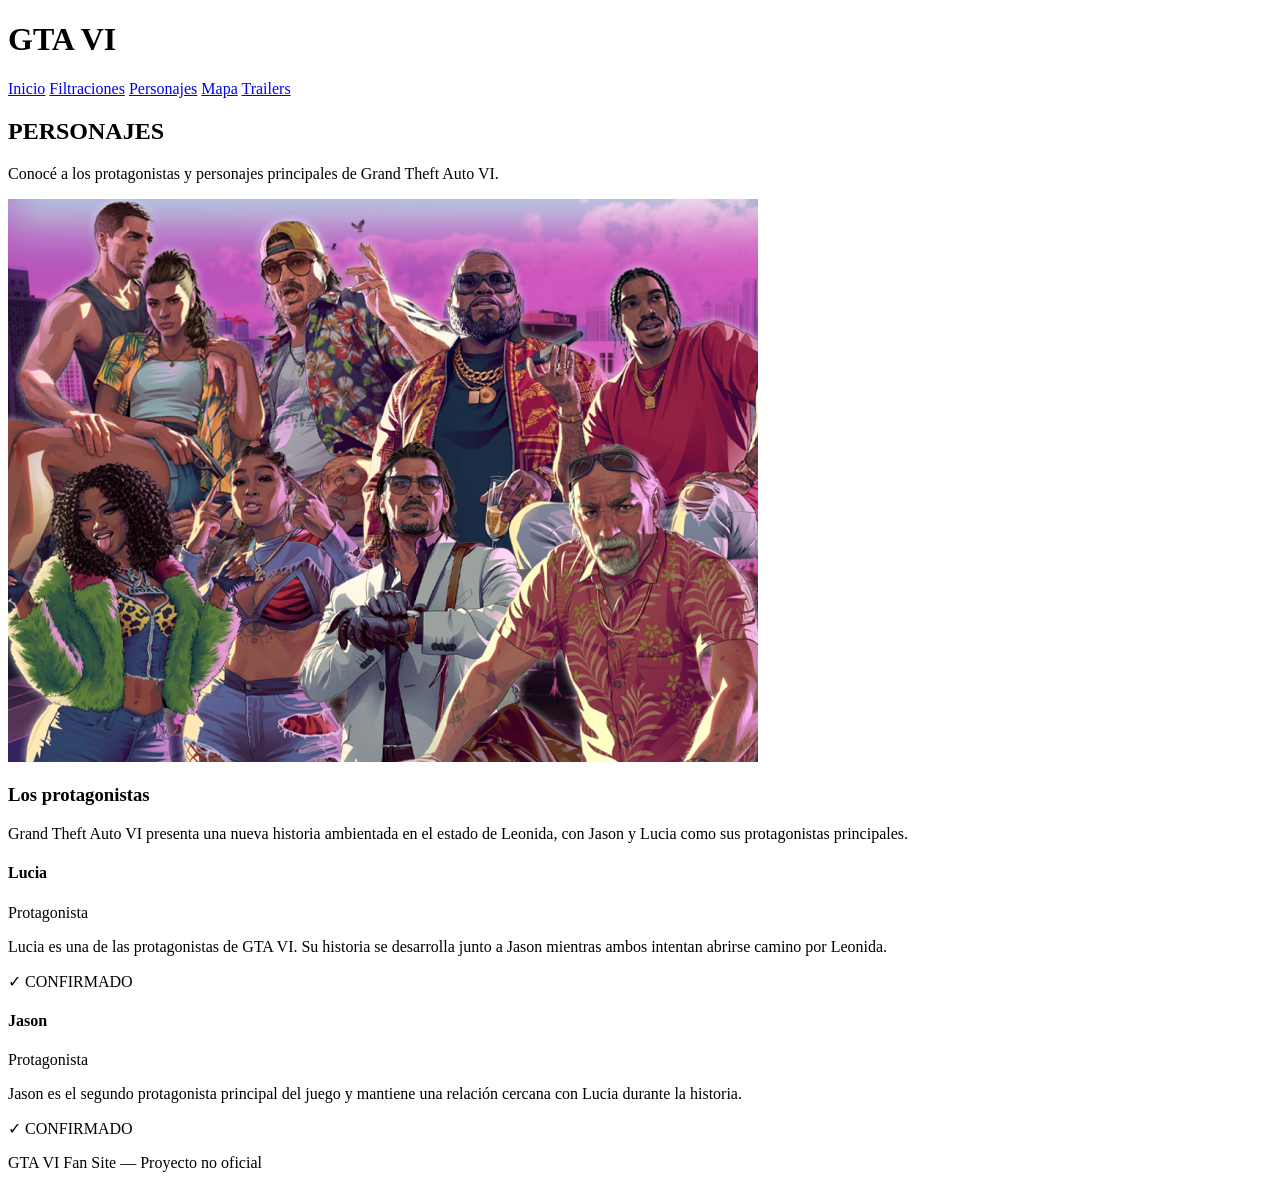
<file: Pagina-web-main/characters.html>
<!DOCTYPE html>
<html lang="es">
<head>
    <meta charset="UTF-8">
    <meta name="viewport" content="width=device-width, initial-scale=1.0">

    <title>GTA VI | Personajes</title>

</head>


<body>


    <!-- =========================
         HEADER
    ========================= -->

    <header>

        <h1>GTA VI</h1>

        <nav>

            <a href="index.html">Inicio</a>

            <a href="leaks.html">Filtraciones</a>

            <a href="characters.html">Personajes</a>

            <a href="map.html">Mapa</a>

            <a href="trailers.html">Trailers</a>

        </nav>

    </header>


    <!-- =========================
         HERO
    ========================= -->

    <section class="hero">

        <h2>PERSONAJES</h2>

        <p>
            Conocé a los protagonistas y personajes principales
            de Grand Theft Auto VI.
        </p>

    </section>


    <!-- =========================
         CONTENIDO
    ========================= -->

    <main class="characters-container">


        <!-- IMAGEN PRINCIPAL -->

        <article class="character-card">

            <img
                src="img/personajes.png"
                alt="Personajes de Grand Theft Auto VI"
                class="character-image"
            >


            <div class="character-info">

                <h3>Los protagonistas</h3>

                <p>
                    Grand Theft Auto VI presenta una nueva historia
                    ambientada en el estado de Leonida, con Jason y
                    Lucia como sus protagonistas principales.
                </p>


                <!-- PERSONAJES -->

                <div class="characters-grid">


                    <!-- LUCIA -->

                    <div class="info-box">

                        <h4>Lucia</h4>

                        <span>Protagonista</span>

                        <p>
                            Lucia es una de las protagonistas de GTA VI.
                            Su historia se desarrolla junto a Jason
                            mientras ambos intentan abrirse camino
                            por Leonida.
                        </p>

                        <div class="confirmed">
                            ✓ CONFIRMADO
                        </div>

                    </div>


                    <!-- JASON -->

                    <div class="info-box">

                        <h4>Jason</h4>

                        <span>Protagonista</span>

                        <p>
                            Jason es el segundo protagonista principal
                            del juego y mantiene una relación cercana
                            con Lucia durante la historia.
                        </p>

                        <div class="confirmed">
                            ✓ CONFIRMADO
                        </div>

                    </div>


                </div>

            </div>

        </article>

    </main>


    <!-- =========================
         FOOTER
    ========================= -->

    <footer>

        <p>
            GTA VI Fan Site — Proyecto no oficial
        </p>

    </footer>


</body>
</html>
</file>
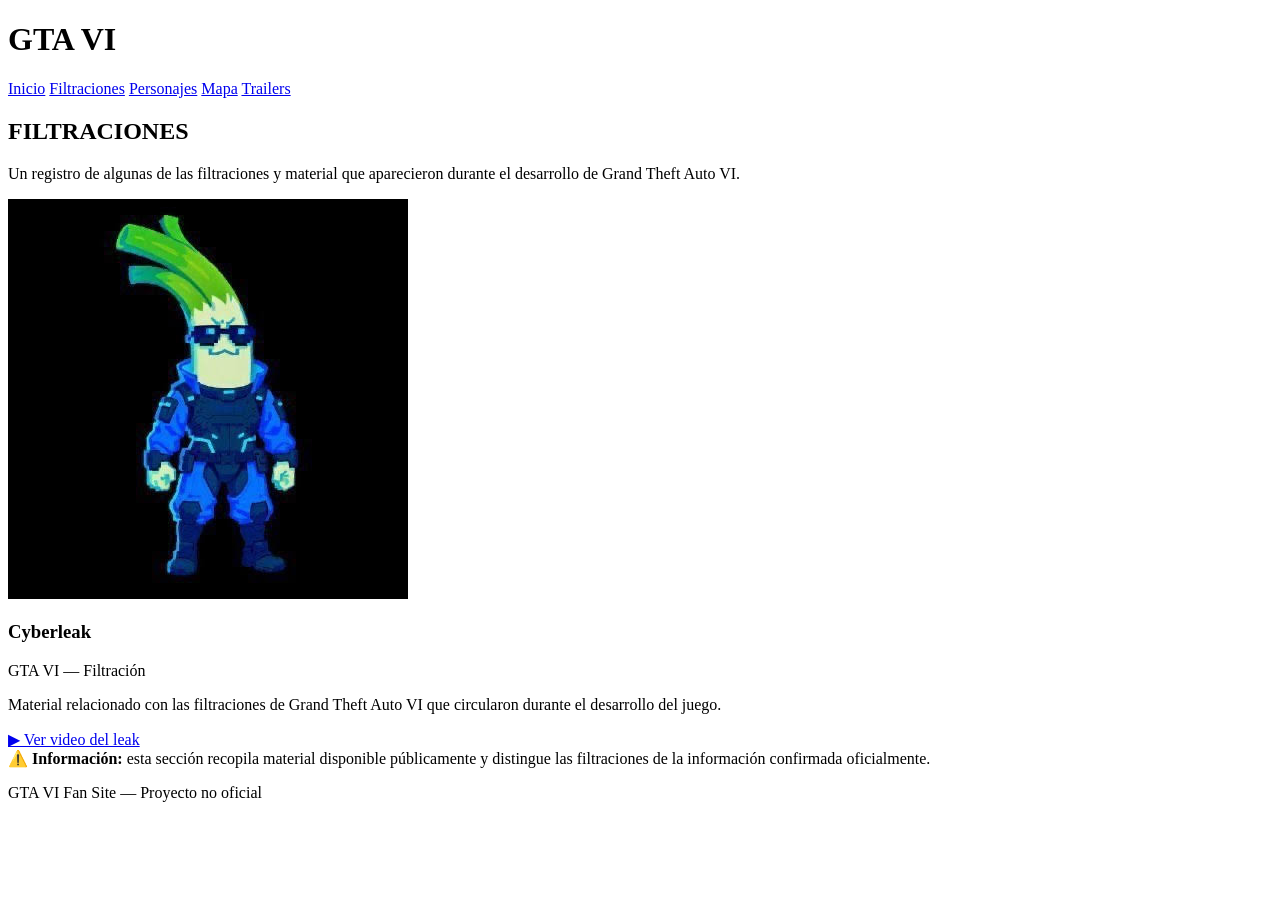
<file: Pagina-web-main/leaks.html>
<!DOCTYPE html>
<html lang="es">
<head>
    <meta charset="UTF-8">
    <meta name="viewport" content="width=device-width, initial-scale=1.0">

    <title>GTA VI | Leaks</title>


</head>

<body>

    <!-- HEADER -->

    <header>

        <h1>GTA VI</h1>

        <nav>
            <a href="index.html">Inicio</a>
            <a href="leaks.html">Filtraciones</a>
            <a href="characters.html">Personajes</a>
            <a href="map.html">Mapa</a>
            <a href="trailers.html">Trailers</a>
        </nav>

    </header>


    <!-- TITULO -->

    <section class="hero">

        <h2>FILTRACIONES</h2>

        <p>
            Un registro de algunas de las filtraciones y material
            que aparecieron durante el desarrollo de Grand Theft Auto VI.
        </p>

    </section>


    <!-- CONTENIDO -->

    <main class="leaks-container">

        <article class="leak-card">

            <!-- IMAGEN -->

            <img
                src="img/images.jpg"
                alt="Imagen relacionada con las filtraciones de GTA VI">


            <div class="leak-info">

                <h3>Cyberleak</h3>

                <div class="leak-date">
                    GTA VI — Filtración
                </div>

                <p>
                    Material relacionado con las filtraciones de
                    Grand Theft Auto VI que circularon durante el
                    desarrollo del juego.
                </p>

                <!-- BOTON DEL VIDEO -->

                <a
                    class="leak-button"
                    href="https://youtu.be/wdWyVe4AlTE"
                    target="_blank"
                    rel="noopener noreferrer">

                    ▶ Ver video del leak

                </a>

                <div class="warning">
                    ⚠️ <strong>Información:</strong> esta sección
                    recopila material disponible públicamente y
                    distingue las filtraciones de la información
                    confirmada oficialmente.
                </div>

            </div>

        </article>

    </main>


    <!-- FOOTER -->

    <footer>

        <p>
            GTA VI Fan Site — Proyecto no oficial
        </p>

    </footer>
</body>
</html>
</file>
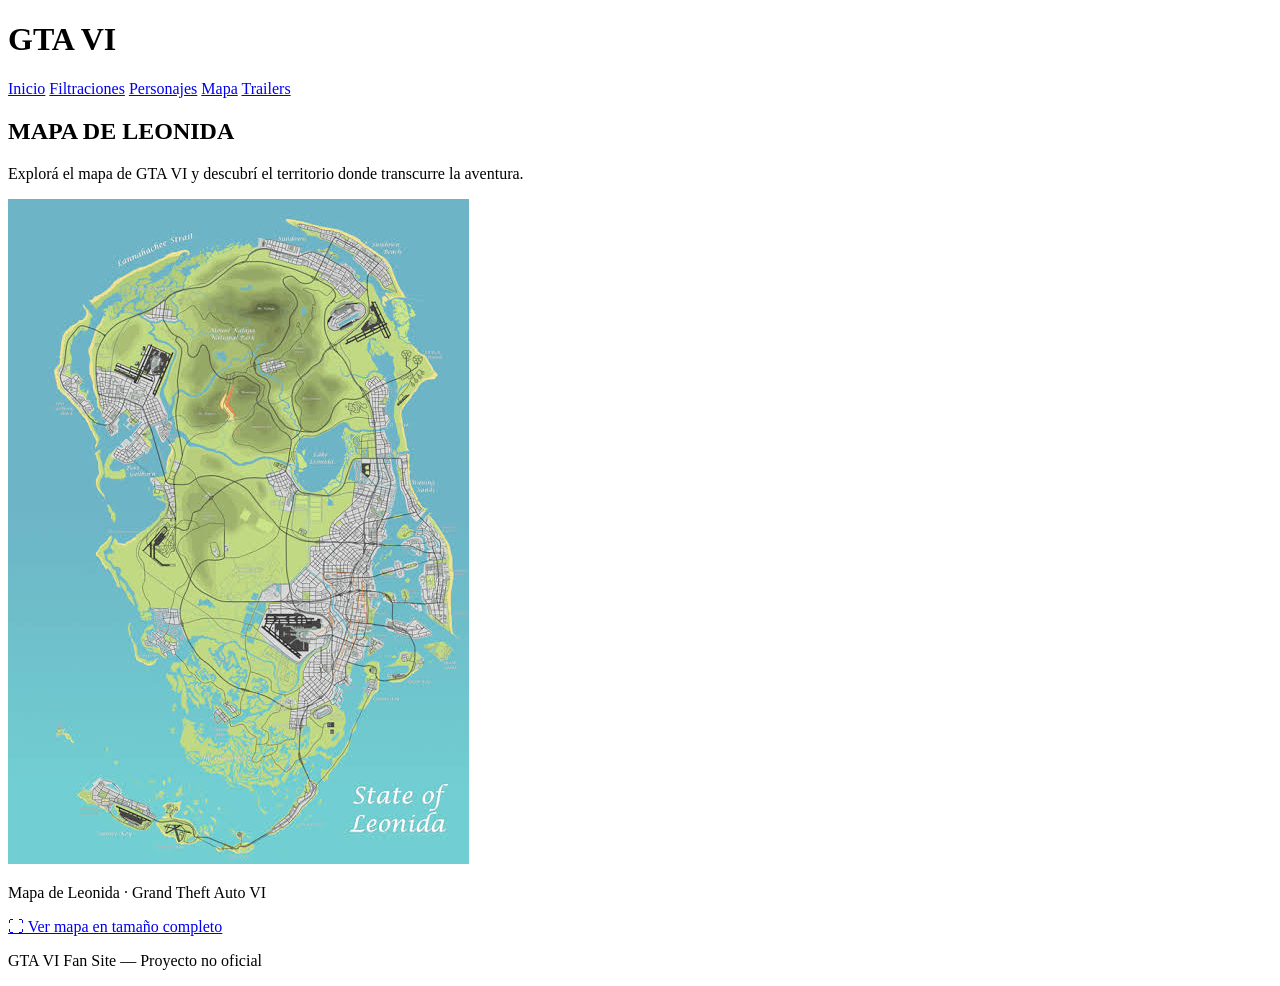
<file: Pagina-web-main/map.html>
<!DOCTYPE html>
<html lang="es">
<head>
    <meta charset="UTF-8">
    <meta name="viewport" content="width=device-width, initial-scale=1.0">

    <title>GTA VI | Mapa de Leonida</title>

   
</head>

<body>

    <header>
        <h1>GTA VI</h1>

        <nav>
            <a href="index.html">Inicio</a>
            <a href="leaks.html">Filtraciones</a>
            <a href="characters.html">Personajes</a>
            <a href="map.html">Mapa</a>
            <a href="trailers.html">Trailers</a>
        </nav>
    </header>

    <section class="hero">
        <h2>MAPA DE LEONIDA</h2>
        <p>
            Explorá el mapa de GTA VI y descubrí el territorio
            donde transcurre la aventura.
        </p>
    </section>

    <main class="map-container">
        <div class="map-box">

            <a href="img/mapa.png" target="_blank">
                <img
                    src="img/mapa.png"
                    alt="Mapa de Leonida de Grand Theft Auto VI">
            </a>

            <p class="map-caption">
                Mapa de Leonida · Grand Theft Auto VI
            </p>

        </div>

        <a
            class="map-button"
            href="images/mapa-leonida.png"
            target="_blank">
            ⛶ Ver mapa en tamaño completo
        </a>
    </main>

    <footer>
        <p>GTA VI Fan Site — Proyecto no oficial</p>
    </footer>

</body>
</html>
</file>
